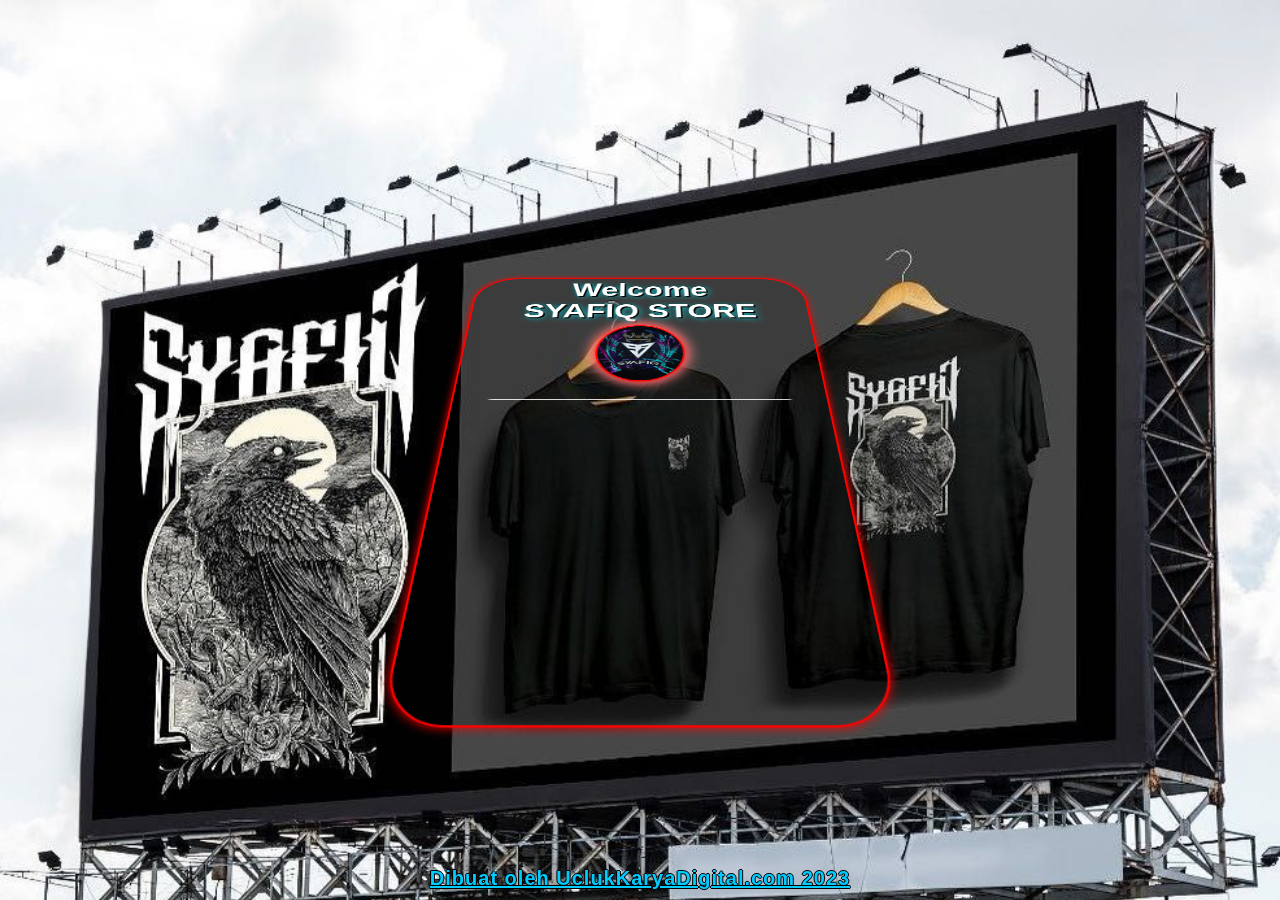
<file: index.html>
<!DOCTYPE html>

<head>
    <meta charset="UTF-8">
    <meta name="viewport" content="width=device-width, initial-scale=1.0">
    <meta http-equiv="X-UA-Compatible" content="ie=edge">
    <link rel="stylesheet" href="style.css">
    <script src="main.js"></script>
    <title>UKD</title>
    <link rel="icon" href="img/ukd.jpg">
</head>


<body>
    <main>
        <div class="background"></div>
    </main>
    <div class="cover">
        <div class="content">
            <div class="animated-text">
                <h2>Welcome<br> SYAFIQ STORE</h2>
            </div>
            <div class="img">
                <img src="img/safiq.jpg" alt="" id="ukd">
            </div>
            <div class="link">
                <a href="pesan.html" target="_blank"><img src="img/promo.png" alt="">PROMO PRODUCT</a>
                <a href="https://api.whatsapp.com/send?phone=6282135751407&text=Saya Lihat IniDi Bio Anda"
                    target="_blank"><img src="img/whatsapp.png" alt="">WhatsApp</a>
                <a href="https://instagram.com/syafiq_store17?igshid=OGQ5ZDc2ODk2ZA==" target="_blank"><img
                        src="img/instagram.png" alt="">Instagram</a>
                <a href="https://www.facebook.com/faisal.H.M17?mibextid=eBUYbo" target="_blank"><img src="img/FB.svg"
                        alt="">Facebook</a>
                <a href="https://www.tiktok.com/@ir_faizal_h.m?_t=8flnwO1HMjy&_r=1" target="_blank"><img
                        src="img/tiktok.png" alt="">Tiktok</a>
                <a><img src="img/safiq.jpg" alt=""> SYAFIQ STORE</a>
            </div>
        </div>
        <h1><a href="https://api.whatsapp.com/send?phone=6283890172516&text=Saya Lihat IniDi Bio SYAFIQ "
                target="_blank">Dibuat
                oleh UclukKaryaDigital.com 2023</a></h1>
    </div>

    <script>
        const img = document.getElementById("ukd")
        const srcpp = ["img/safiq.jpg", "img/safiq.jpg"]
        let ppnmr = 1
        setInterval(() => {
            if (ppnmr > srcpp.length - 1) {
                ppnmr = 0
            }
            img.src = srcpp[ppnmr]
            ppnmr++
        }, 4000)
    </script>
</body>
<script src="main.js"></script>

</html>
</file>
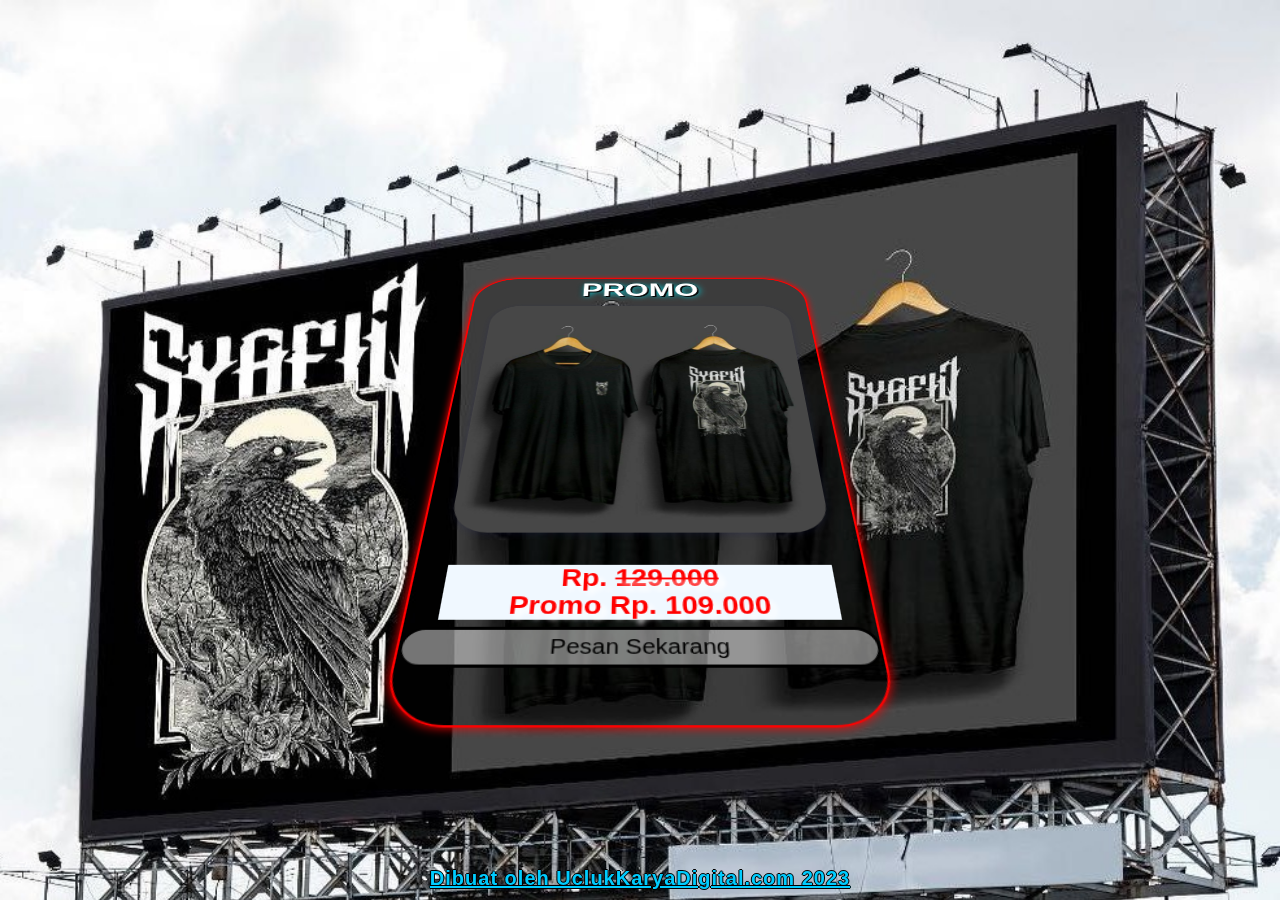
<file: pesan.html>
<!DOCTYPE html>

<head>
    <meta charset="UTF-8">
    <meta name="viewport" content="width=device-width, initial-scale=1.0">
    <meta http-equiv="X-UA-Compatible" content="ie=edge">
    <link rel="stylesheet" href="style.css">
    <script src="main.js"></script>
    <title>UKD</title>
    <link rel="icon" href="ukd.jpg">
</head>


<body>
    <main>
        <div class="background"></div>
    </main>
    <div class="cover">
        <div class="content">
            <div class="animated-text">
                <h2>PROMO</h2>
            </div>
            <div class="image" data-aos="fade-up" data-aos-delay="500">
                <img src="img/promo.jpg" alt="">
                <h2>
                    Rp. <del>129.000</del> <br>Promo Rp. 109.000
                </h2>
            </div>
            <div class="buton">
                <a class="fcc-btn" href="https://api.whatsapp.com/send?phone=6282135751407&text=Saya Lihat Ini Di Bio
                    Anda" target="_blank">Pesan
                    Sekarang</a>
            </div>
        </div>
        <h1><a href="https://api.whatsapp.com/send?phone=6283890172516&text=Saya Lihat IniDi Bio Anda"
                target="_blank">Dibuat
                oleh UclukKaryaDigital.com 2023</a></h1>
    </div>

</body>
<script src="main.js"></script>

</html>
</file>
<file: style.css>
:root {
    --direction: -45deg;
}


main {
    position: relative;
}


.background {
    background-image: url(img/BG.jpg);
    position: fixed;
    width: 100vw;
    height: 100vh;
    background-size: cover;
    overflow: hidden;
}


*:before,
*:after {
    -webkit-tap-highlight-color: transparent;
}


* {
    padding: 0;
    margin: 0;
    box-sizing: border-box;
    font-family: arial;
}


body {
    font-family: 'Times New Roman', Times, serif;
    margin: 0;
    overflow: hidden;
    background: rgb(255, 255, 255);
}

.container {
    display: flex;
    justify-content: center;
    align-items: center;

    position: absolute;
    top: 0;
    left: 0;
    width: 100vw;
    height: 100vh;
}

.title {
    font-size: 10vw;
    color: white;
}

.cover {
    width: 100%;
    height: 100vh;
    display: flex;
    justify-content: center;
    align-items: center;
    perspective: 900px;
}

.content {
    width: 400px;
    overflow: hidden;
    height: 600px;
    background-color: rgba(0, 0, 0, 0.157);
    border-radius: 50px;
    position: relative;
    box-shadow: 0 0 8px rgb(255, 0, 0);
    transform: rotateX(45deg);
    animation: anim 1.5s ease-out forwards;
    border: 2px solid rgb(255, 0, 0);
}

@keyframes anim {
    to {
        transform: rotateX(0deg);
        height: 650px;
    }
}

.content .animated {
    position: relative;
    text-align: center;
}

.content .animated-text {
    padding: 1px;
    font-size: 25px;
    text-align: center;
    position: relative;
    text-shadow: 2px 2px 0px rgb(6, 6, 6),
        2px 2px 10px rgb(27, 230, 240),
        0px 1px 10px rgb(11, 11, 11),
        0px -1px 0px rgb(0, 0, 0);
    color: #fff;
    font-family: Cambria, Cochin, Georgia, Times, 'Times New Roman', serif;
}

@keyframes animateText {
    20% {
        opacity: 0;
        transform: translateX(100%);
    }

    50% {
        opacity: 1;
        transform: translateX(0);
    }

    100% {
        opacity: 0;
        transform: translateX(100%);
    }
}


.img {
    background: transparent;
    width: 100%;
    height: 100px;
    text-align: center;
    margin-top: 5px;

    padding: 0px 75px 10px;

}

.img img {
    margin: 0;
    width: 100px;
    height: 100px;
    border-radius: 1000px;
    position: relative;
    border: 2px solid rgb(255, 0, 0);
    box-shadow: 0px 0px 10px rgb(255, 0, 0),
        0px 0px 20px rgb(255, 255, 255),
        0px 0px 20px rgb(255, 1, 1),
        0px -1px 0px rgb(255, 255, 255);
}

.img h3 {
    margin: 0;
    padding: 0;
    font-weight: 600;
    font-size: 30px;
    text-align: center;
    height: 5px;
    color: aliceblue;
    animation: reverse;
}

.link {
    width: 100%;
    background-color: transparent;
    display: flex;
    height: 0;
    overflow-y: scroll;
    flex-wrap: wrap;
    justify-content: center;
    align-content: space-around;
    transition: .5s;
    animation: anim2 1s .2s ease-in-out forwards;
    padding-top: 30px;
}

.link a {
    text-shadow: 1px 0px 0px rgb(255, 255, 255),
        -1px 0px 0px rgb(255, 255, 255),
        0px 1px 0px rgb(255, 255, 255),
        0px -1px 0px rgb(255, 255, 255);
    color: rgba(0, 0, 0, 0.621);
    width: 90%;
    font-size: 20px;
    height: 45px;
    background: linear-gradient(34deg, rgb(255, 255, 255), rgba(255, 0, 0, 0) 70.71%),
        linear-gradient(200deg, rgba(0, 217, 255, 0.765), rgba(0, 255, 0, 0) 70.71%),
        linear-gradient(360deg, rgb(0, 0, 0), rgba(0, 0, 255, 0) 70.71%);
    font-weight: bold;
    box-shadow: 1px 0px 0px rgb(255, 255, 255),
        -1px 0px 0px rgb(255, 255, 255),
        0px 1px 0px rgb(255, 255, 255),
        0px -1px 0px rgb(255, 255, 255);
    ;
    text-decoration: none;
    display: flex;
    align-items: center;
    overflow: hidden;
    cursor: pointer;
    border-radius: 50px;
    color: rgb(0, 0, 0);
    transition: all .3s;
    letter-spacing: 0px;

}

.link .web img . {
    background: #fff;

}

@keyframes anim2 {
    to {
        height: 370px;
        margin: -5px;
    }
}

.link a:last-child,
.link a:last-child:hover {
    background-color: rgba(255, 255, 255, 0.2);
    border: none;
}

.link a img {
    width: 40px;
    margin: 0 40px 0 40px;
    transition: .3s;
}

.link a:hover:nth-child(1) {
    margin-top: 1%;
}

.link a:hover:not(:last-child) {
    border: 3px solid black;
    width: 95%;
    margin-bottom: 3%;
    text-transform: uppercase;
    background-color: rgba(0, 0, 0, 0.485);
    color: rgb(255, 0, 0);
    text-shadow: 1px 0px 0px rgb(0, 0, 0),
        -1px 0px 0px rgb(0, 0, 0),
        0px 1px 0px rgb(0, 0, 0),
        0px -1px 0px rgb(0, 0, 0);
    ;

}

.link a:hover img {
    margin: 0 40px 0 40px;
}

h1 {
    position: absolute;
    bottom: 10px;
    font-weight: bold;
    font-size: 20px;
    letter-spacing: 1px;
    color: rgb(255, 255, 255);
}

h1 a {
    color: rgb(0, 204, 255);
    text-shadow: 1px 0px 0px rgb(0, 0, 0),
        -1px 0px 0px rgb(0, 0, 0),
        0px 1px 0px rgb(0, 0, 0),
        0px -1px 0px rgb(0, 0, 0);
}



.image {
    background: transparent;
    width: 100%;
    height: 140px;
    text-align: center;
    margin-top: 5px;
    background-color: transparent;
    padding: 0px;
}

.image img {
    margin: 5px;
    width: 350px;
    height: 350px;
    border-radius: 10%;
    box-shadow: rgb(28 32 93 / 24%) 0px 2px 8px 0px;
}

.image h3 {
    margin: 0;
    padding: 0;
    font-weight: 600;
    font-size: 25px;
    text-align: center;
    height: 5px;
    color: rgb(255, 0, 0);
    animation: reverse;
    border-radius: 5px solid #fff;
}

.image h2 {

    font-family: 'Franklin Gothic Medium', 'Arial Narrow', Arial, sans-serif;
    position: fixed;
    background: aliceblue;
    background-position: left;
    width: 340px;
    margin: 28px;
    padding: 0px;
    font-weight: 00px;
    font-size: 25px;
    text-align: center;
    color: rgb(255, 0, 0);
    stroke-width: 10px 10px 5px #ffffff;
    text-shadow: 5px 5px 5px #ffffff;

}


.fcc-btn {
    position: fixed;
    background-color: #ffffff74;
    color: rgb(0, 0, 0);
    text-align: center;
    font-size: 20px;
    border-radius: 20px;
    text-decoration: none;
    border: 3px solid #000000;
    bottom: 50px;
    margin-top: 5px;
    width: 100%;
    padding: 5px;
}


.fcc-btn:last-child:hover {
    background-color: rgb(255, 0, 0);
    border: 3px solid white;
    color: #810000;
}



h4 {
    color: #000000;
    background: #fff;
    width: 300px;
    font-size: 20px;
    position: absolute;
    text-align: center;
    margin-top: 350px;
    padding: 0;
    left: 10px;
    text-decoration: underline;
}
</file>
